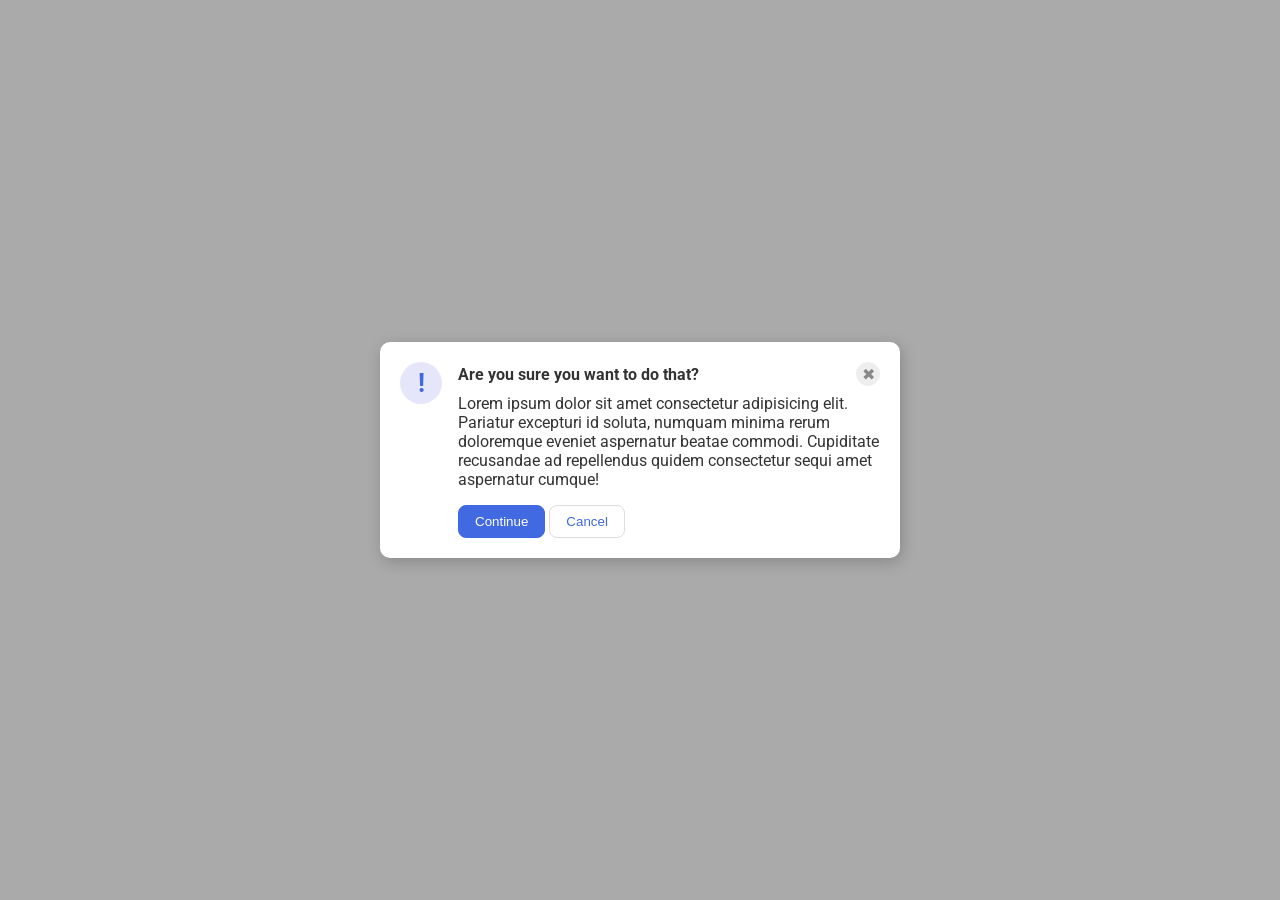
<file: foundations/flex/05-flex-modal/index.html>
<!DOCTYPE html>
<html lang="en">
  <head>
    <meta charset="UTF-8">
    <meta http-equiv="X-UA-Compatible" content="IE=edge">
    <meta name="viewport" content="width=device-width, initial-scale=1.0">
    <link rel="stylesheet" href="style.css">
    <title>Modal</title>
  </head>
  <body>
    <div class="modal">
      <div class="icon">!</div>
      
      <div class="container">
    
        <div class="header">Are you sure you want to do that?
          <button class="close-button">✖</button>
        </div>
        <div class="text">Lorem ipsum dolor sit amet consectetur adipisicing elit. Pariatur excepturi id soluta, numquam minima rerum doloremque eveniet aspernatur beatae commodi. Cupiditate recusandae ad repellendus quidem consectetur sequi amet aspernatur cumque!</div>
        <button class="continue">Continue</button>
        <button class="cancel">Cancel</button>
      </div>
    </div>
  </body>
</html>
</file>
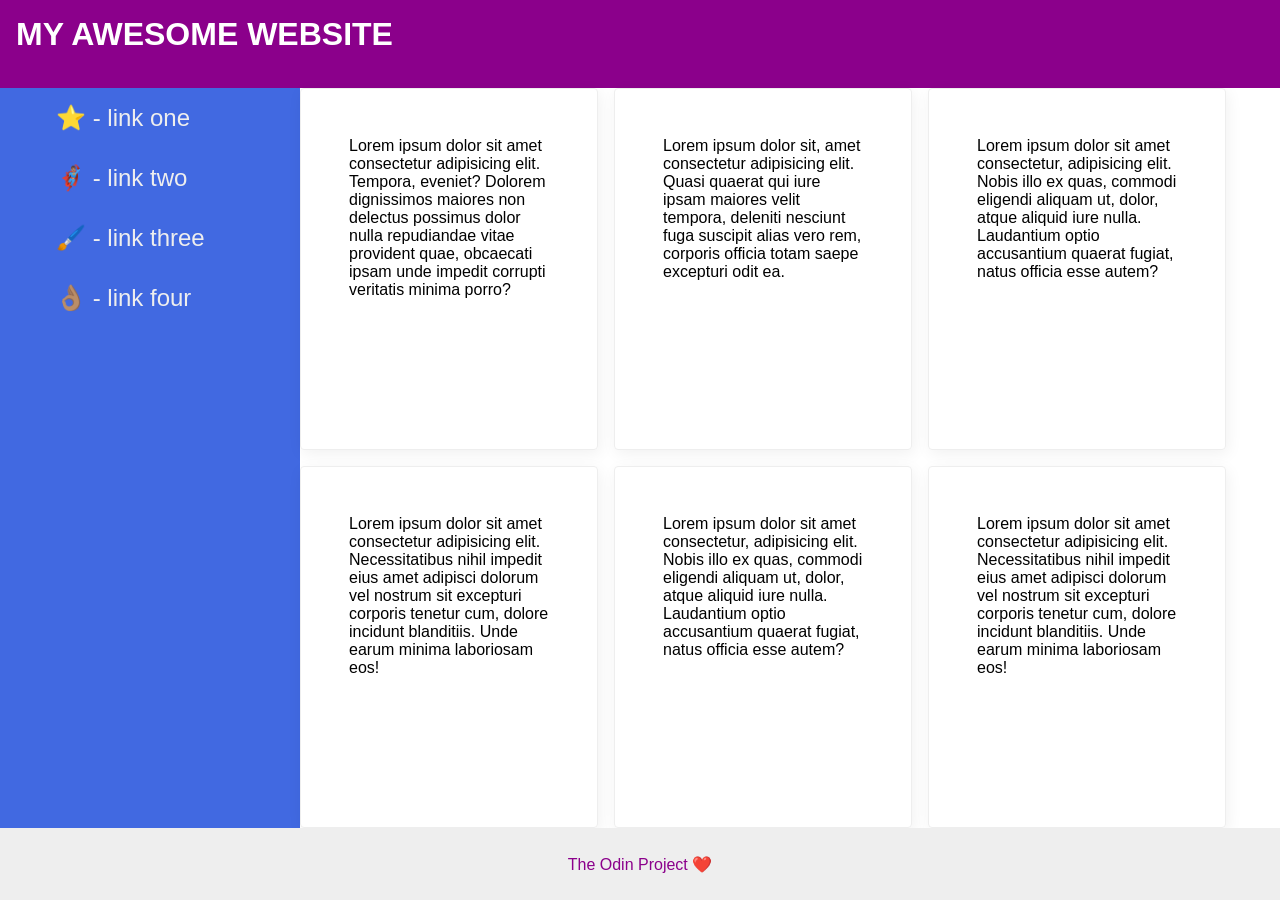
<file: foundations/flex/07-flex-layout-2/index.html>
<!DOCTYPE html>
<html lang="en">
  <head>
    <meta charset="UTF-8">
    <meta http-equiv="X-UA-Compatible" content="IE=edge">
    <meta name="viewport" content="width=device-width, initial-scale=1.0">
    <title>The Holy Grail</title>
    <link rel="stylesheet" href="style.css">
  </head>
  <body>
    <div class="header">
      MY AWESOME WEBSITE
    </div>
    <div class="body">
      <div class="sidebar">
      <ul>
        <li><a href="#">⭐ - link one</a></li>
        <li><a href="#">🦸🏽‍♂️ - link two</a></li>
        <li><a href="#">🖌️ - link three</a></li>
        <li><a href="#">👌🏽 - link four</a></li>
      </ul>
    </div>
    <div class="card-container">
      <div class="card">Lorem ipsum dolor sit amet consectetur adipisicing elit. Tempora, eveniet? Dolorem dignissimos maiores non delectus possimus dolor nulla repudiandae vitae provident quae, obcaecati ipsam unde impedit corrupti veritatis minima porro?</div>
      <div class="card">Lorem ipsum dolor sit, amet consectetur adipisicing elit. Quasi quaerat qui iure ipsam maiores velit tempora, deleniti nesciunt fuga suscipit alias vero rem, corporis officia totam saepe excepturi odit ea.</div>
      <div class="card">Lorem ipsum dolor sit amet consectetur, adipisicing elit. Nobis illo ex quas, commodi eligendi aliquam ut, dolor, atque aliquid iure nulla. Laudantium optio accusantium quaerat fugiat, natus officia esse autem?</div>
      <div class="card">Lorem ipsum dolor sit amet consectetur adipisicing elit. Necessitatibus nihil impedit eius amet adipisci dolorum vel nostrum sit excepturi corporis tenetur cum, dolore incidunt blanditiis. Unde earum minima laboriosam eos!</div>
      <div class="card">Lorem ipsum dolor sit amet consectetur, adipisicing elit. Nobis illo ex quas, commodi eligendi aliquam ut, dolor, atque aliquid iure nulla. Laudantium optio accusantium quaerat fugiat, natus officia esse autem?</div>
      <div class="card">Lorem ipsum dolor sit amet consectetur adipisicing elit. Necessitatibus nihil impedit eius amet adipisci dolorum vel nostrum sit excepturi corporis tenetur cum, dolore incidunt blanditiis. Unde earum minima laboriosam eos!</div>
    </div>
    </div>
    
   
    <div class="footer">
      The Odin Project ❤️
    </div>
  </body>
</html>
</file>
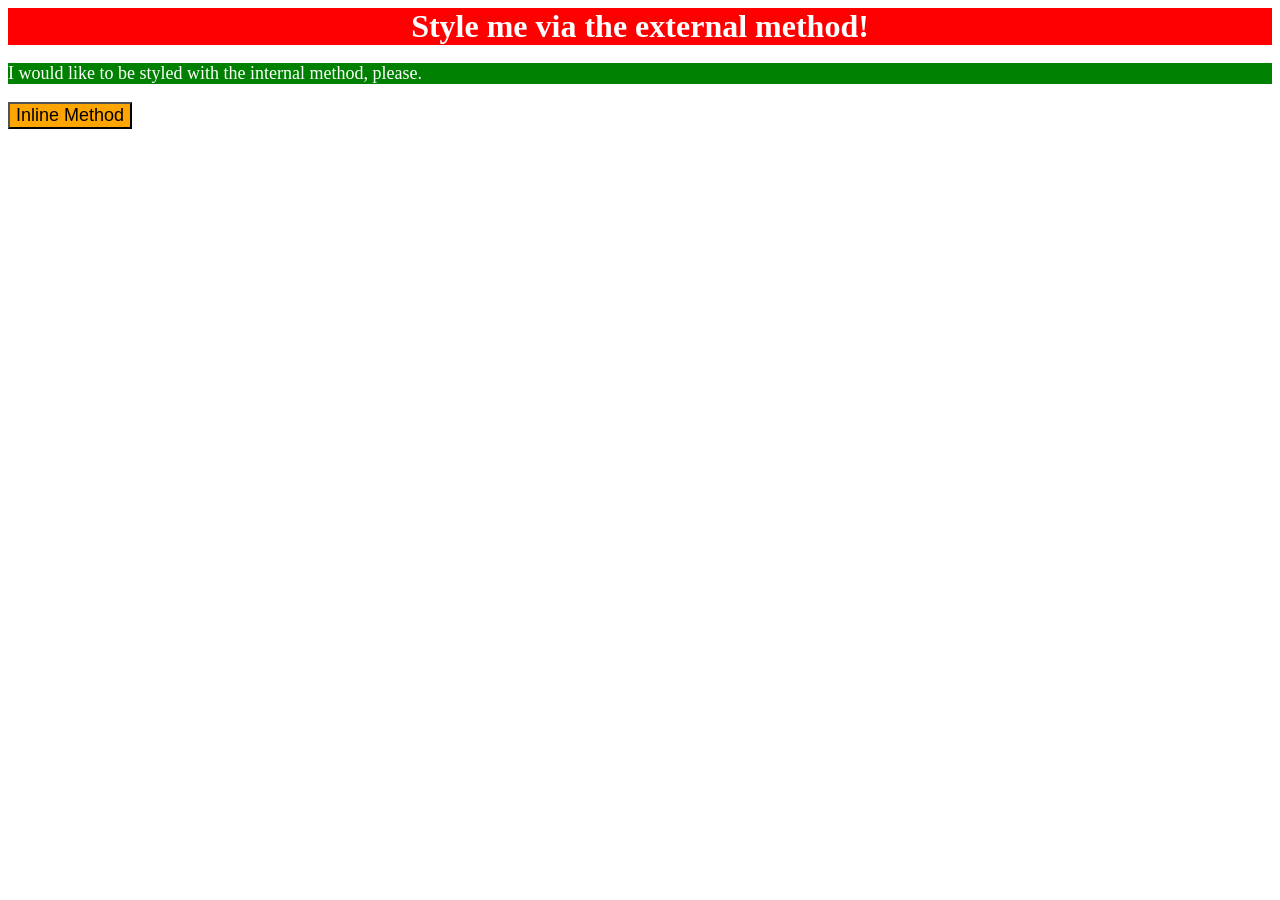
<file: foundations/intro-to-css/01-css-methods/index.html>
<!DOCTYPE html>
<html lang="en">
  <head>
    <meta charset="UTF-8">
    <meta http-equiv="X-UA-Compatible" content="IE=edge">
    <meta name="viewport" content="width=device-width, initial-scale=1.0">
    <title>Methods for Adding CSS</title>
    <link rel="stylesheet" href="styles.css">
    <style>
      p {
        background-color: green;
        color: white;
        font-size: 18px;
      }
    </style>
  </head>
  <body>
    <div>Style me via the external method!</div>
    <p>I would like to be styled with the internal method, please.</p>
    <button style="background-color: orange; font-size: 18px;">Inline Method</button>
  </body>
</html>
</file>
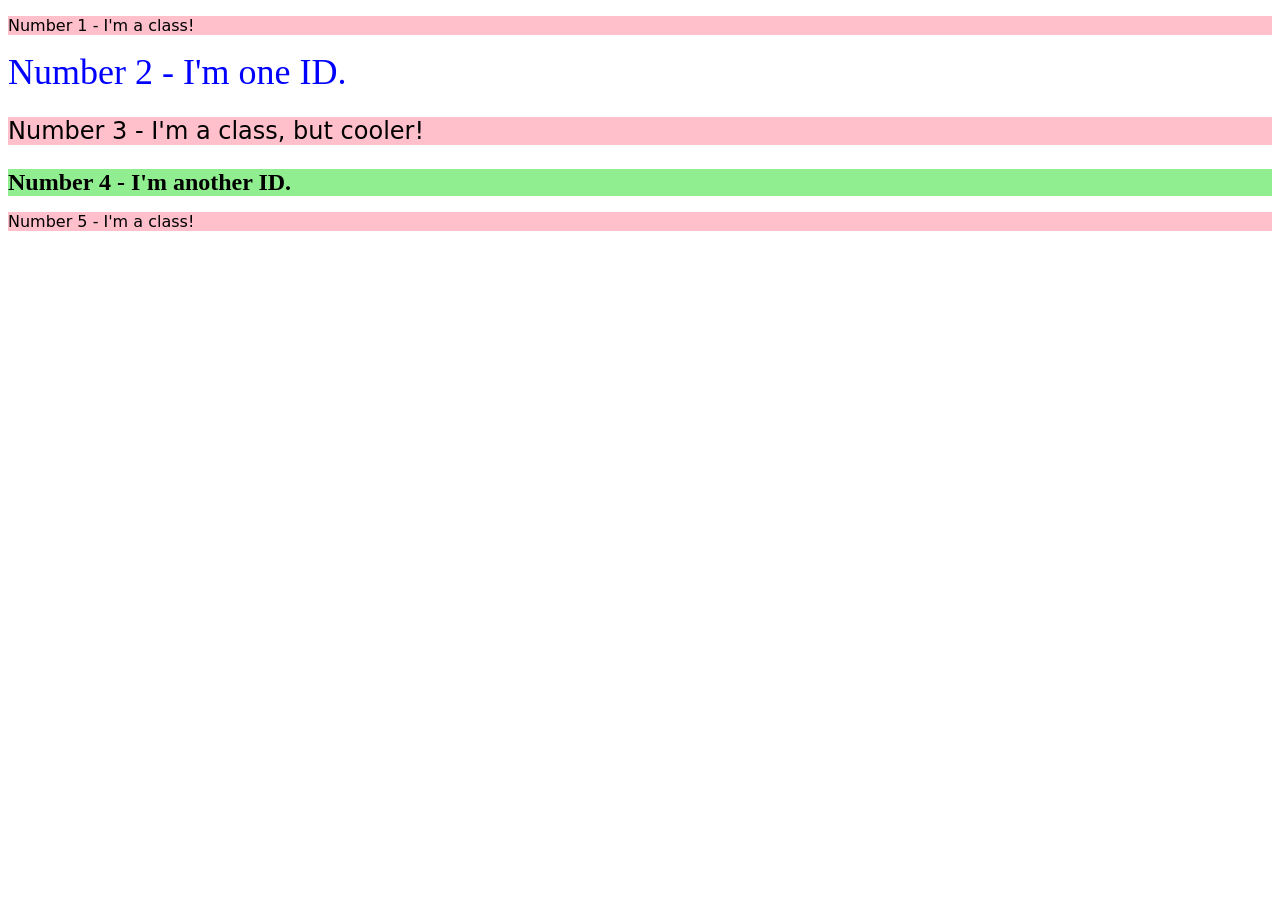
<file: foundations/intro-to-css/02-class-id-selectors/index.html>
<!DOCTYPE html>
<html lang="en">
  <head>
    <meta charset="UTF-8">
    <meta http-equiv="X-UA-Compatible" content="IE=edge">
    <meta name="viewport" content="width=device-width, initial-scale=1.0">
    <title>Class and ID Selectors</title>
    <link rel="stylesheet" href="style.css">
  </head>
  <body>
    <p>Number 1 - I'm a class!</p>
    <div class="div1">Number 2 - I'm one ID.</div>
    <p class="p1">Number 3 - I'm a class, but cooler!</p>
    <div class="div2">Number 4 - I'm another ID.</div>
    <p>Number 5 - I'm a class!</p>
  </body>
</html>
</file>
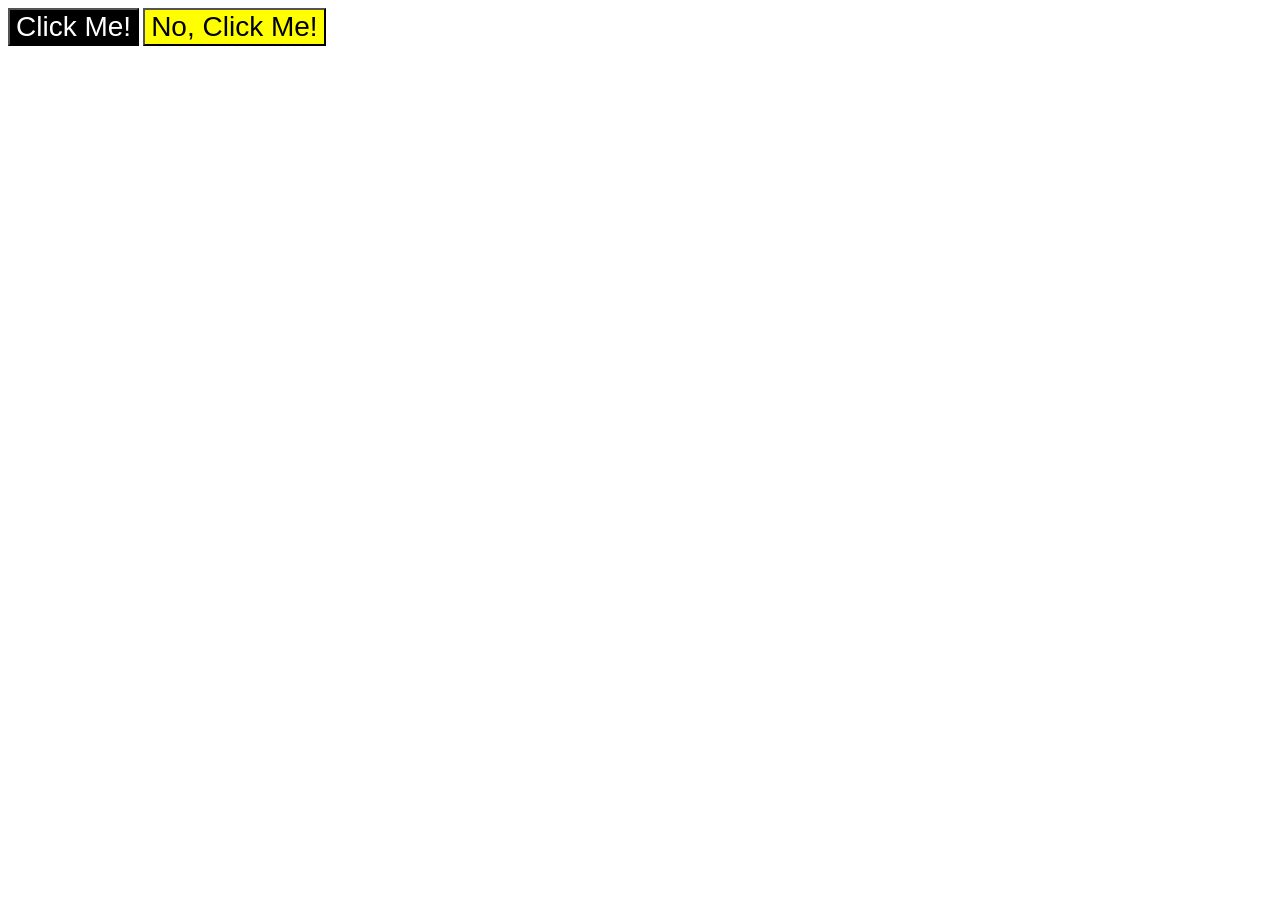
<file: foundations/intro-to-css/03-grouping-selectors/index.html>
<!DOCTYPE html>
<html lang="en">
  <head>
    <meta charset="UTF-8">
    <meta http-equiv="X-UA-Compatible" content="IE=edge">
    <meta name="viewport" content="width=device-width, initial-scale=1.0">
    <title>Grouping Selectors</title>
    <link rel="stylesheet" href="style.css">
  </head>
  <body>
    <button class="btn1">Click Me!</button>
    <button class="btn2">No, Click Me!</button>
  </body>
</html>
</file>
<file: foundations/flex/05-flex-modal/style.css>
@import url('https://fonts.googleapis.com/css2?family=Roboto:wght@400;700&display=swap');

html, body {
  height: 100%;
}

body {
  font-family: Roboto, sans-serif;
  margin: 0;
  background: #aaa;
  color: #333;
  /* I'll give you this one for free lol */
  display: flex;
  align-items: center;
  justify-content: center;
}

.modal {
  background: white;
  width: 480px;
  border-radius: 10px;
  box-shadow: 2px 4px 16px rgba(0,0,0,.2);
  display: flex;
  padding: 20px;
  gap: 16px;
}

.icon {
  color: royalblue;
  font-size: 26px;
  font-weight: 700;
  background: lavender;
  width: 42px;
  height: 42px;
  border-radius: 50%;
  display: flex;
  align-items: center;
  justify-content: center;
  flex-shrink: 0;
}

.close-button {
  background: #eee;
  border-radius: 50%;
  color: #888;
  font-weight: 400;
  font-size: 16px;
  height: 24px;
  width: 24px;
  display: flex;
  align-items: center;
  justify-content: center;
  border: 1px solid #eee;
  padding: 0;
}

button {
  cursor: pointer;
  padding: 8px 16px;
  border-radius: 8px;
}

button.continue {
  background: royalblue;
  border: 1px solid royalblue;
  color: white;
}

button.cancel {
  background: white;
  border: 1px solid #ddd;
  color: royalblue;
}
.header{
  display: flex;
  align-items: center;
  justify-content: space-between;
  font-weight: bold;
  margin-bottom: 8px;
}
.text {
  margin-bottom: 16px;
}
</file>
<file: foundations/flex/07-flex-layout-2/style.css>
body {
  font-family: -apple-system, BlinkMacSystemFont, 'Segoe UI', Roboto, Oxygen, Ubuntu, Cantarell, 'Open Sans', 'Helvetica Neue', sans-serif;
  margin: 0;
  min-height: 100vh;
}

.header {
  height: 72px;
  background: darkmagenta;
  color: white;
}

.footer {
  height: 72px;
  background: #eee;
  color: darkmagenta;
}

.sidebar {
  width: 300px;
  background: royalblue;
  box-sizing: border-box;
}

.card {
  border: 1px solid #eee;
  box-shadow: 2px 4px 16px rgba(0,0,0,.06);
  border-radius: 4px;
}

/* solution ko ngani */
body{
  display: flex;
  flex-direction: column;
}
.header{
  font-size: 32px;
  font-weight: 900;
  padding: 16px 0 0 16px;


}
.body {
  display: flex;
  flex-grow: 1;

  
}

.sidebar{
  display: flex;
  flex-shrink: 0;

}
ul{
  list-style-type: none;
  margin: 0;

}
li{
  padding: 16px;
}
a{
  color: #eee;
  font-size: 24px;
  text-decoration: none;
}
.card-container{
  display: flex;
  gap: 16px;
  flex-wrap: wrap;
  

}
.card{
  display: flex;
  flex-wrap: wrap;
  padding: 48px;
  max-width: 200px;



}
.footer{
  text-align: center;
  display: flex;
  align-items: center;
  justify-content: center;
  
}
</file>
<file: foundations/intro-to-css/01-css-methods/styles.css>
div {
    background-color: red;
    color: white;
    font-size: 32px;
    font-weight: bold;
    text-align: center;
}
</file>
<file: foundations/intro-to-css/02-class-id-selectors/style.css>
/* Add CSS Styling */
p{
    background-color: pink;
    font-family: verdana, "DejaVu Sans", sans-serif;

}
.div1{
    color: blue;
    font-size: 36px;
}
.p1{
    font-size: 24px;
}
.div2{
    background-color: lightgreen;
    font-size: 24px;
    font-weight: bold;
}
</file>
<file: foundations/intro-to-css/03-grouping-selectors/style.css>
/* Add CSS Styling */
.btn1{
    background-color: black;
    color: white;
}
.btn2{
    background-color: yellow;
}
button{
    font-size: 28px;
    font-family: Helvetica, "Times New Roman", sans-serif;
}
</file>
